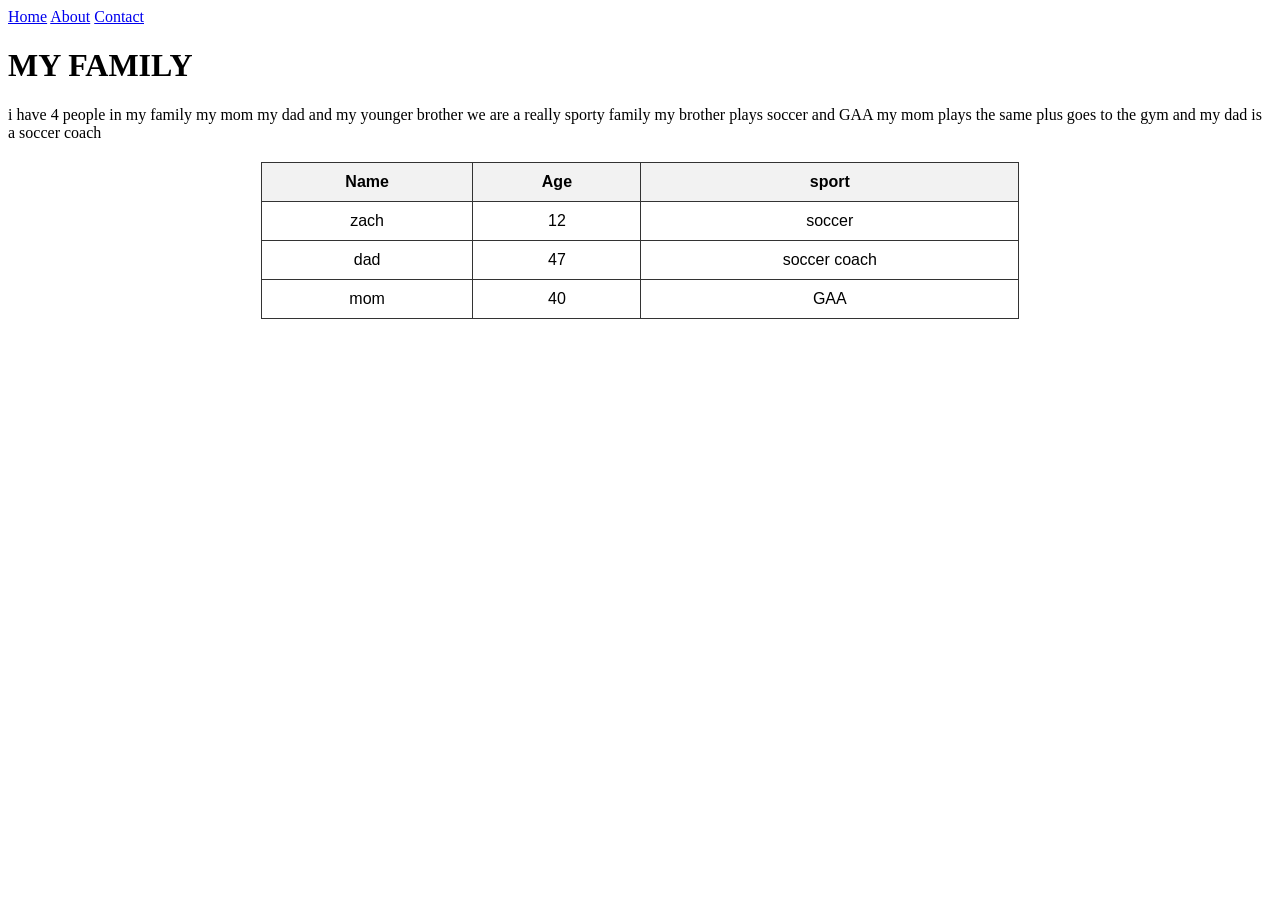
<file: contact.html>
<!DOCTYPE html>
<html lang="en">
<head>
<title>my family</title>

</head>
<body>
<div class="nav">
<a href="index.html">Home</a>
<a href="about.html">About</a>
<a href="contact.html">Contact</a>
</div>
<h1>MY FAMILY</h1>
<p> i have 4 people in my family my mom my dad and my younger brother we are a really sporty family my brother plays soccer and GAA my mom plays the same plus goes to the gym and my dad is a soccer coach</p>
 <style>
    table {
      width: 60%;
      border-collapse: collapse;
      margin: 20px auto;
      font-family: Arial, sans-serif;
    }
    th, td {
      border: 1px solid #333;
      padding: 10px;
      text-align: center;
    }
    th {
      background-color: #f2f2f2;
    }
  </style>



<table>
  <tr>
    <th>Name</th>
    <th>Age</th>
    <th>sport</th>
  </tr>
  <tr>
    <td>zach</td>
    <td>12</td>
    <td>soccer</td>
  </tr>
  <tr>
    <td>dad</td>
    <td>47</td>
    <td>soccer coach</td>
  </tr>
  <tr>
    <td>mom</td>
    <td>40</td>
    <td>GAA</td>
  </tr>
</table>

</html>
</file>
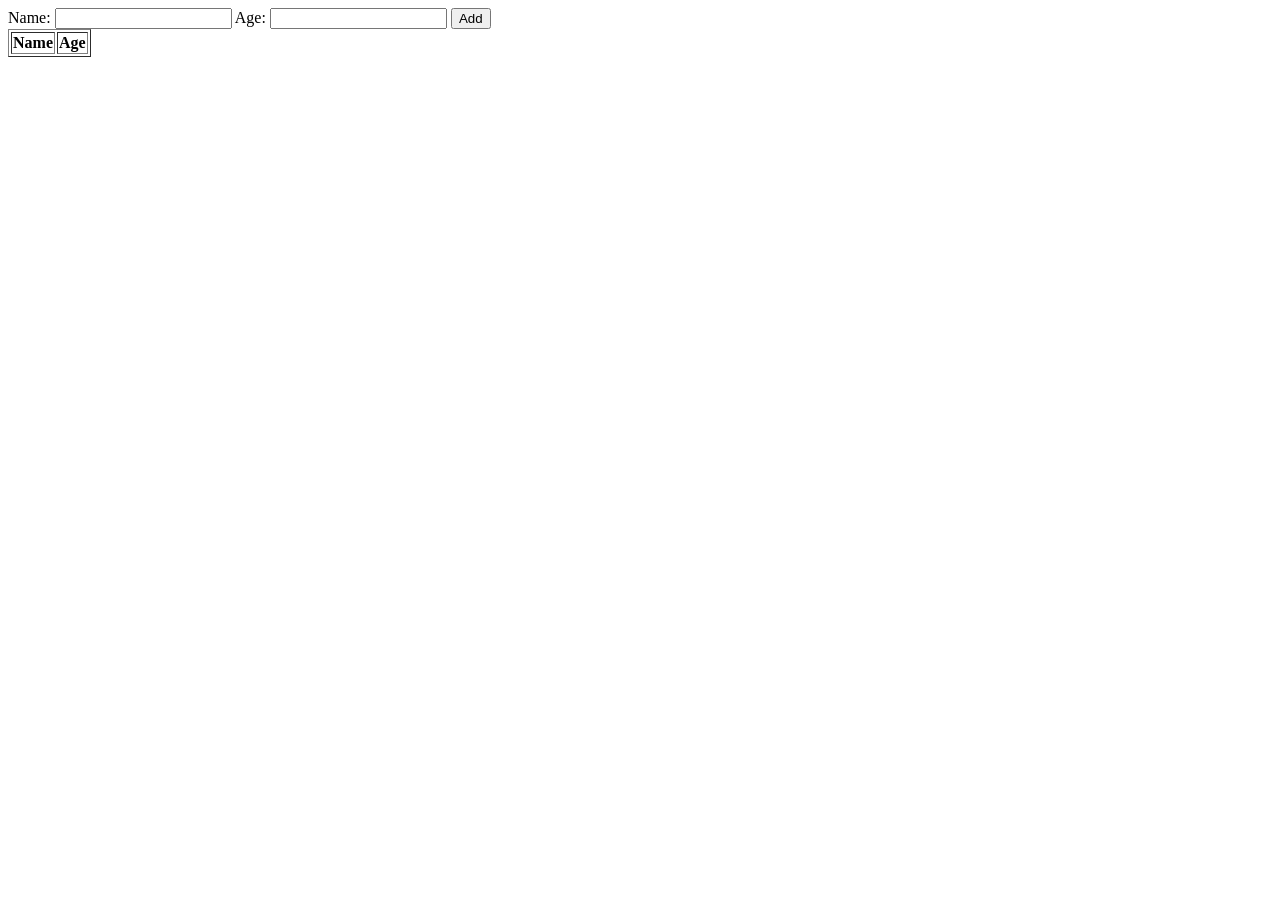
<file: index-add-table.html>
<!DOCTYPE html>
<html>
<head>
  <title>Dynamic Table Task 1</title>
</head>
<body>
  <form onsubmit="addRow(); return false;">
       Name: <input type="text" id="name">
       Age: <input type="text" id="age">
       <input type="submit" value="Add">
  </form>
 
  <table id="dataTable" border="1">
       <tr>
           <th>Name</th>
           <th>Age</th>
       </tr>
  </table>
  <script src="external-script.js"></script> 
 
</body>
</html>
</file>
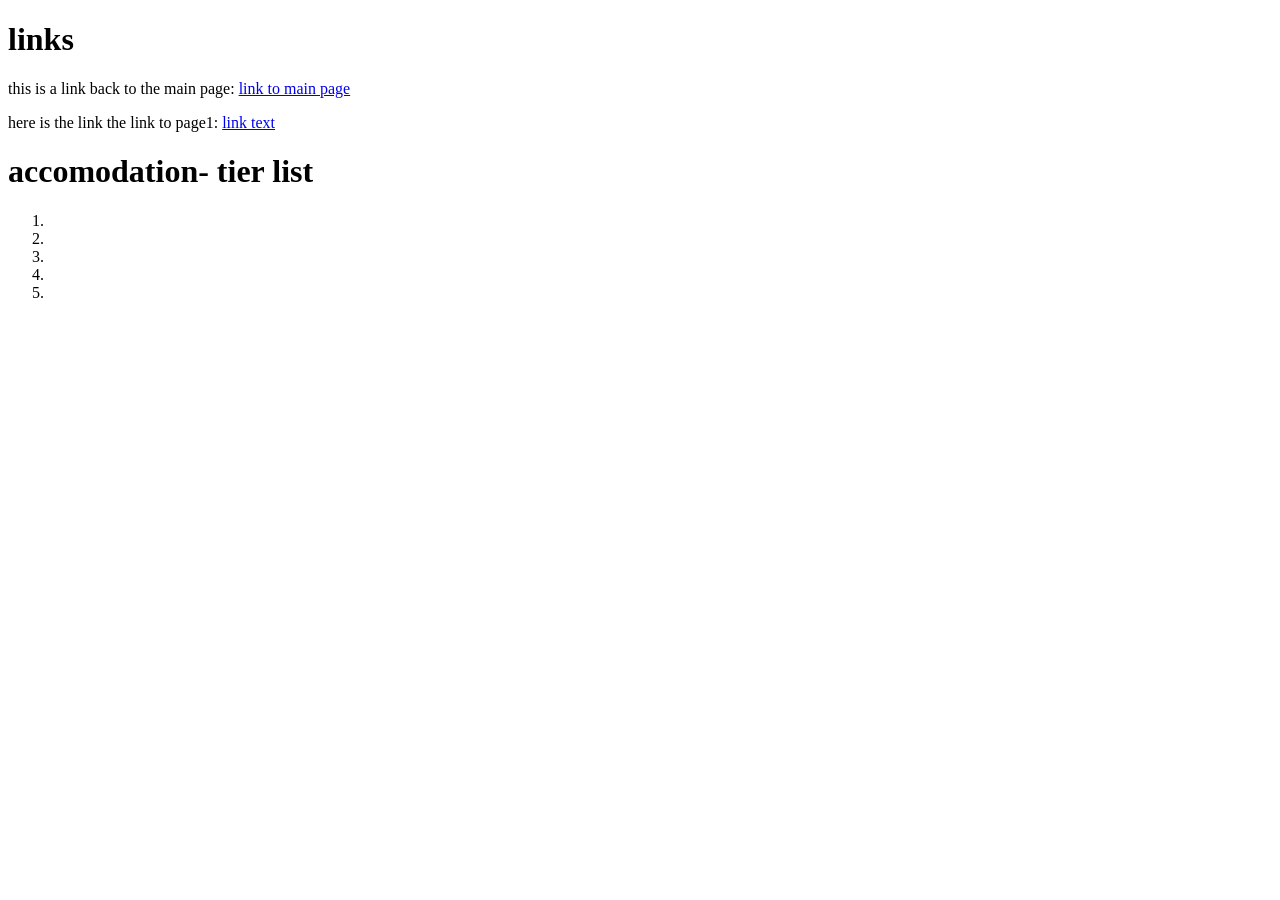
<file: page2.html>
<!DOCTYPE html>
<html lang="en">
<head>
<!--In the head of the document you need to put your title-->
<title>accomodation in japan</title>
</head>
<body>
<!--This is where your headings and paragraphs go-->
<!-- Holiday info accomodation details at least 2 places !-->
<h1>links</h1>
<p>this is a link back to the main page: <a href="index.html">link to main page</a></p>
<p>here is the link the link to page1: <a href="page1.html">link text</a></p>
<h1>accomodation- tier list</h1>
<ol>
<li></li>
<li></li>
<li></li>
<li></li>
<li></li>
</ol>
</body>
</html>
</file>
